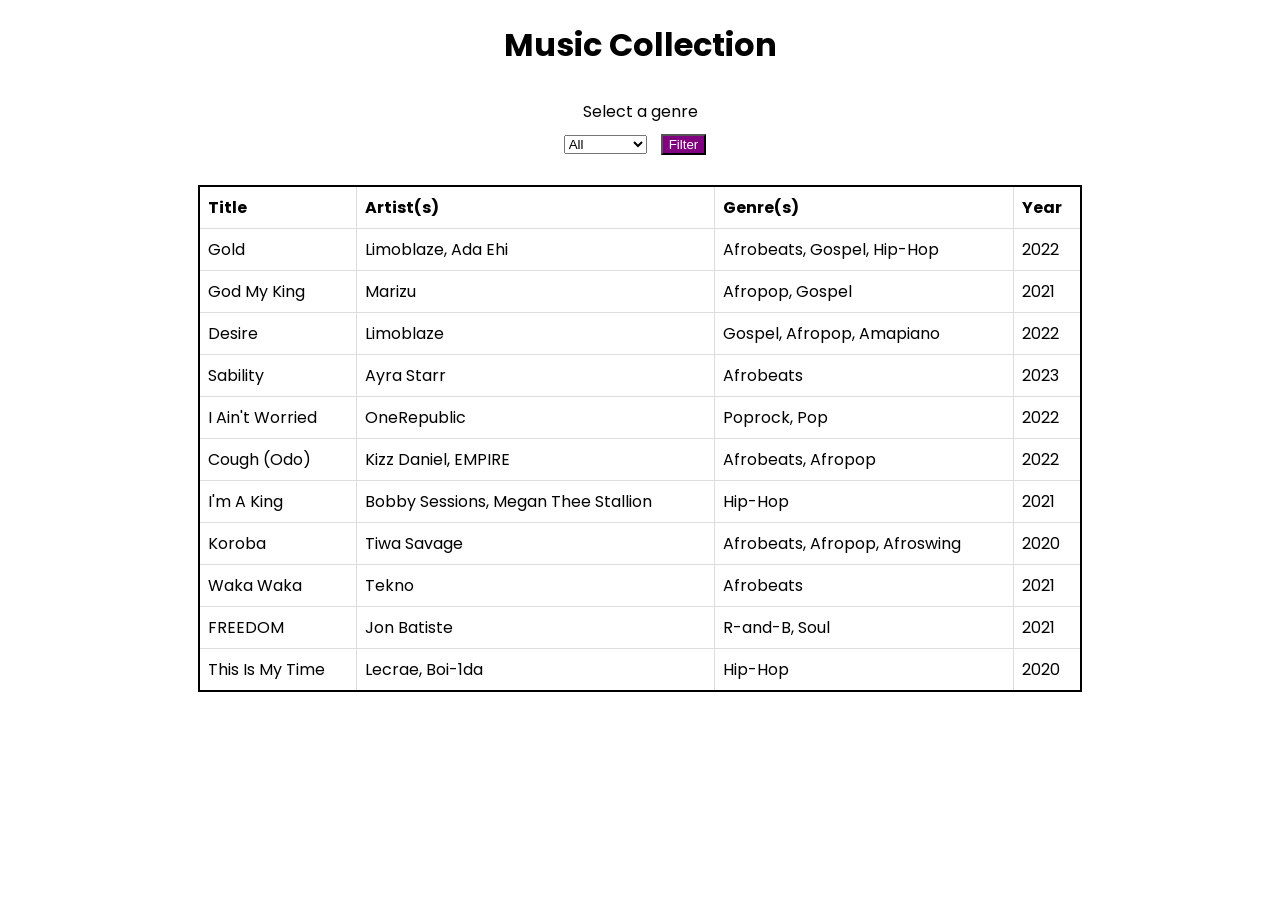
<file: index.html>
<!DOCTYPE html>
<html lang="en">
        <head>
                <title>My Music Collection</title>
                <link rel="stylesheet" type="text/css" href="json2.css">
        </head>
        
        <body>
                <!-- This line below loads the song data -->
                <pre id="rawdata"></pre> 

                <h1>Music Collection</h1>

                <form>
                        <label for="genre-select">Select a genre</label>
                        </br>
                        <select id="genre-select">
                                <option value="all">All</option>
                        </select>
                        <button type="button" id="filter-button">Filter</button>
                </form>

                <table>
                        <thead>
                                <tr>
                                        <th>Title</th>
                                        <th>Artist(s)</th>
                                        <th>Genre(s)</th>
                                        <th>Year</th>
                                </tr>
                        </thead>
                        <tbody id="music-table"></tbody>
                </table>


                <script>
                        fetch("data.json")
                        .then(response => response.json())
                        .then(data => 
                        {
                                /* To print the data at the top of the screen */
                                // const rawdata = JSON.stringify(data);
                                // document.getElementById("rawdata").textContent = rawdata;


                                const genreSelect = document.getElementById("genre-select");
                                const musicTable = document.getElementById("music-table");
                                const songs = data.songs;


                                /* Populate the genre select dropdown */
                                const genres = new Set();
                                songs.forEach(song => 
                                {
                                        song.genres.forEach(genre => 
                                        {
                                                genres.add(genre);
                                        });
                                });
                                genres.forEach(genre => 
                                {
                                        const option = document.createElement("option");
                                        option.value = genre;
                                        option.text = genre;
                                        genreSelect.add(option);
                                });
                                

                                /* Display all songs by default */
                                displaySongs(songs);

                                
                                /* Filter songs by selected genre */
                                const filterButton = document.getElementById("filter-button");
                                filterButton.addEventListener("click", () =>
                                {
                                        const selectedGenre = genreSelect.value;
                                        let filteredSongs;
                                        if (selectedGenre === "all")
                                        {
                                            filteredSongs = songs;
                                        } else
                                        {
                                            filteredSongs = songs.filter(song => song.genres.includes(selectedGenre));
                                        }
                                        displaySongs(filteredSongs);
                                });
                                

                                /* Display the given songs in the music table */
                                function displaySongs(songs)
                                {
                                        musicTable.innerHTML = "";
                                        songs.forEach(song =>
                                        {
                                                const row = musicTable.insertRow();
                                                const titleCell = row.insertCell();
                                                const artistCell = row.insertCell();
                                                const genresCell = row.insertCell();
                                                const yearCell = row.insertCell();
                                                titleCell.innerHTML = song.title;
                                                artistCell.innerHTML = song.artists.join(", ");
                                                genresCell.innerHTML = song.genres.join(", ");
                                                yearCell.innerHTML = song.year;
                                        });
                                }
                        })
                        .catch(error => console.error(error));
                </script>
        </body>
</html>
</file>
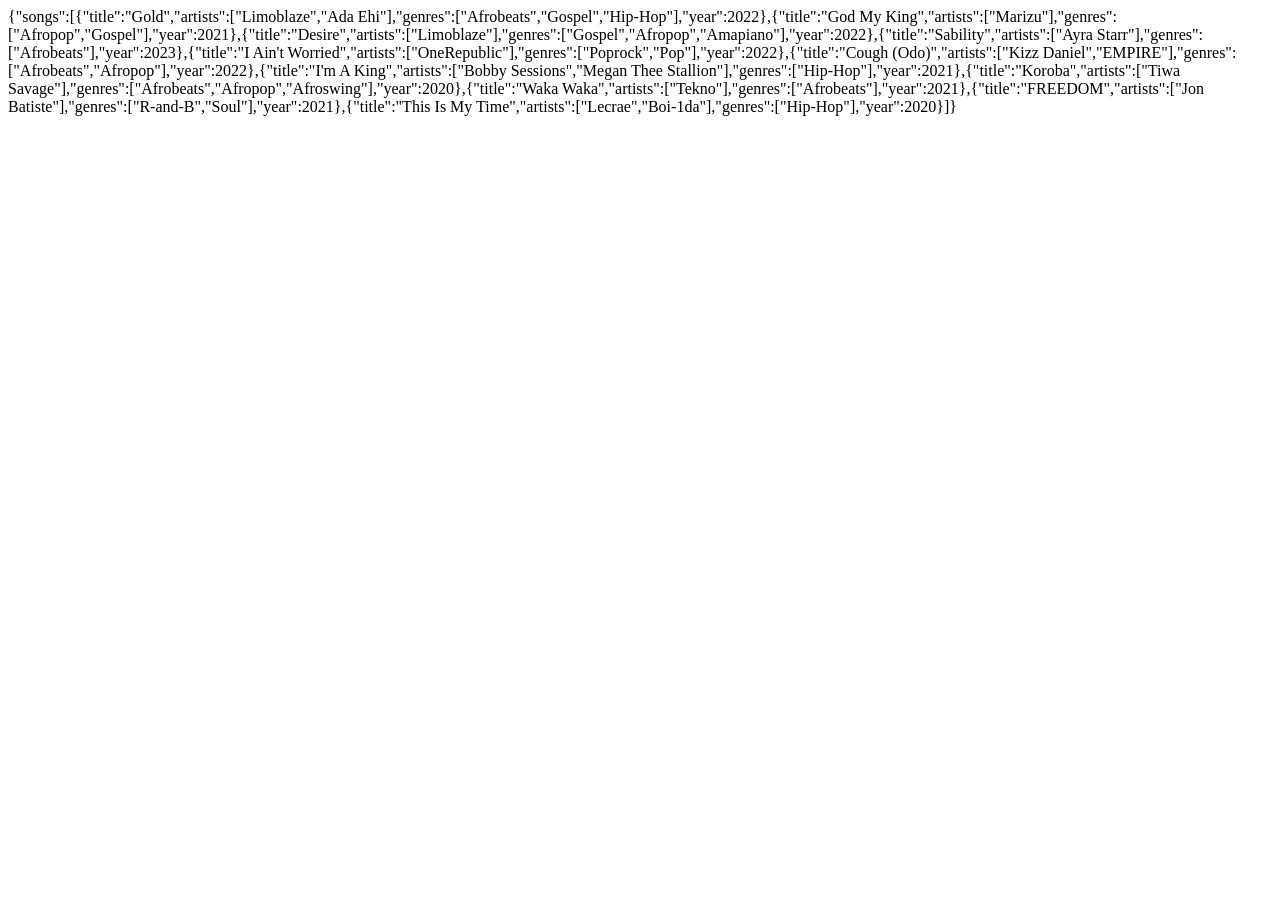
<file: json1.html>
<!DOCTYPE html>
<html lang="en">
<head>
        <meta charset="UTF-8">
        <meta http-equiv="X-UA-Compatible" content="IE=edge">
        <meta name="viewport" content="width=device-width, initial-scale=1.0">
        <title>songList</title>
</head>
<body>
        <script>
                var songList = {
                        "songs":
                        [
                                {
                                        "title": "Gold",
                                        "artists": 
                                        [
                                                "Limoblaze",
                                                "Ada Ehi"
                                        ],
                                        "genres":
                                        [
                                                "Afrobeats",
                                                "Gospel",
                                                "Hip-Hop"
                                        ],
                                        "year": 2022
                                },
                
                
                                {
                                        "title": "God My King",
                                        "artists":
                                        [
                                                "Marizu"
                                        ],
                                        "genres": 
                                        [
                                                "Afropop",
                                                "Gospel"
                                        ],
                                        "year": 2021
                                },
                
                
                                {
                                        "title": "Desire",
                                        "artists": 
                                        [
                                                "Limoblaze"
                                        ],
                                        "genres":
                                        [
                                                "Gospel",
                                                "Afropop",
                                                "Amapiano"
                                        ],
                                        "year": 2022
                                },
                
                
                                {
                                        "title": "Sability",
                                        "artists": 
                                        [
                                                "Ayra Starr"
                                        ],
                                        "genres": 
                                        [
                                                "Afrobeats"
                                        ],
                                        "year": 2023
                                },
                
                
                                {
                                        "title": "I Ain't Worried",
                                        "artists":
                                        [
                                                "OneRepublic"
                                        ],
                                        "genres":
                                        [
                                                "Poprock",
                                                "Pop"
                                        ],
                                        "year": 2022
                                },
                
                
                                {
                                        "title": "Cough (Odo)",
                                        "artists":
                                        [
                                                "Kizz Daniel",
                                                "EMPIRE"
                                        ],
                                        "genres":
                                        [
                                                "Afrobeats",
                                                "Afropop"
                                        ],
                                        "year": 2022
                                },
                
                
                                {
                                        "title": "I'm A King",
                                        "artists":
                                        [
                                                "Bobby Sessions",
                                                "Megan Thee Stallion"
                                        ],
                                        "genres":
                                        [
                                                "Hip-Hop"
                                        ],
                                        "year": 2021
                                },
                
                
                                {
                                        "title": "Koroba",
                                        "artists": 
                                        [
                                                "Tiwa Savage"
                                        ],
                                        "genres": 
                                        [
                                                "Afrobeats",
                                                "Afropop",
                                                "Afroswing"
                                        ],
                                        "year": 2020
                                },
                
                
                                {
                                        "title": "Waka Waka",
                                        "artists":
                                        [
                                                "Tekno"
                                        ],
                                        "genres":
                                        [
                                                "Afrobeats"
                                        ],
                                        "year": 2021
                                },
                
                
                                {
                                        "title": "FREEDOM",
                                        "artists":
                                        [
                                                "Jon Batiste"
                                        ],
                                        "genres":
                                        [
                                                "R-and-B",
                                                "Soul"
                                        ],
                                        "year": 2021
                                },


                                {
                                        "title": "This Is My Time",
                                        "artists":
                                        [
                                                "Lecrae",
                                                "Boi-1da"
                                        ],
                                        "genres":
                                        [
                                                "Hip-Hop"
                                        ],
                                        "year": 2020
                                }
                        ]
                }


                document.write(JSON.stringify(songList));
        </script>

</body>
</html>
</file>
<file: json2.css>
@import url('https://fonts.googleapis.com/css2?family=Poppins&display=swap');


body
{
        font-family: "Poppins", sans-serif;
}



h1
{
        justify-content: center;
        text-align: center;
        margin-bottom: 30px;
}



button
{
        background-color: purple;
        margin: 10px;
        color: white;
        cursor: pointer;
}



form
{
        text-align: center;
        margin-bottom: 20px;
}






table
{
        border-collapse: collapse;
        width: 70%;
        margin: 0 auto;
        border: 2px;
        border-style: solid;
        border-color: black;
}




td, th
{
        border: 1px solid #dddddd;
        text-align: left;
        padding: 8px;
}
</file>
